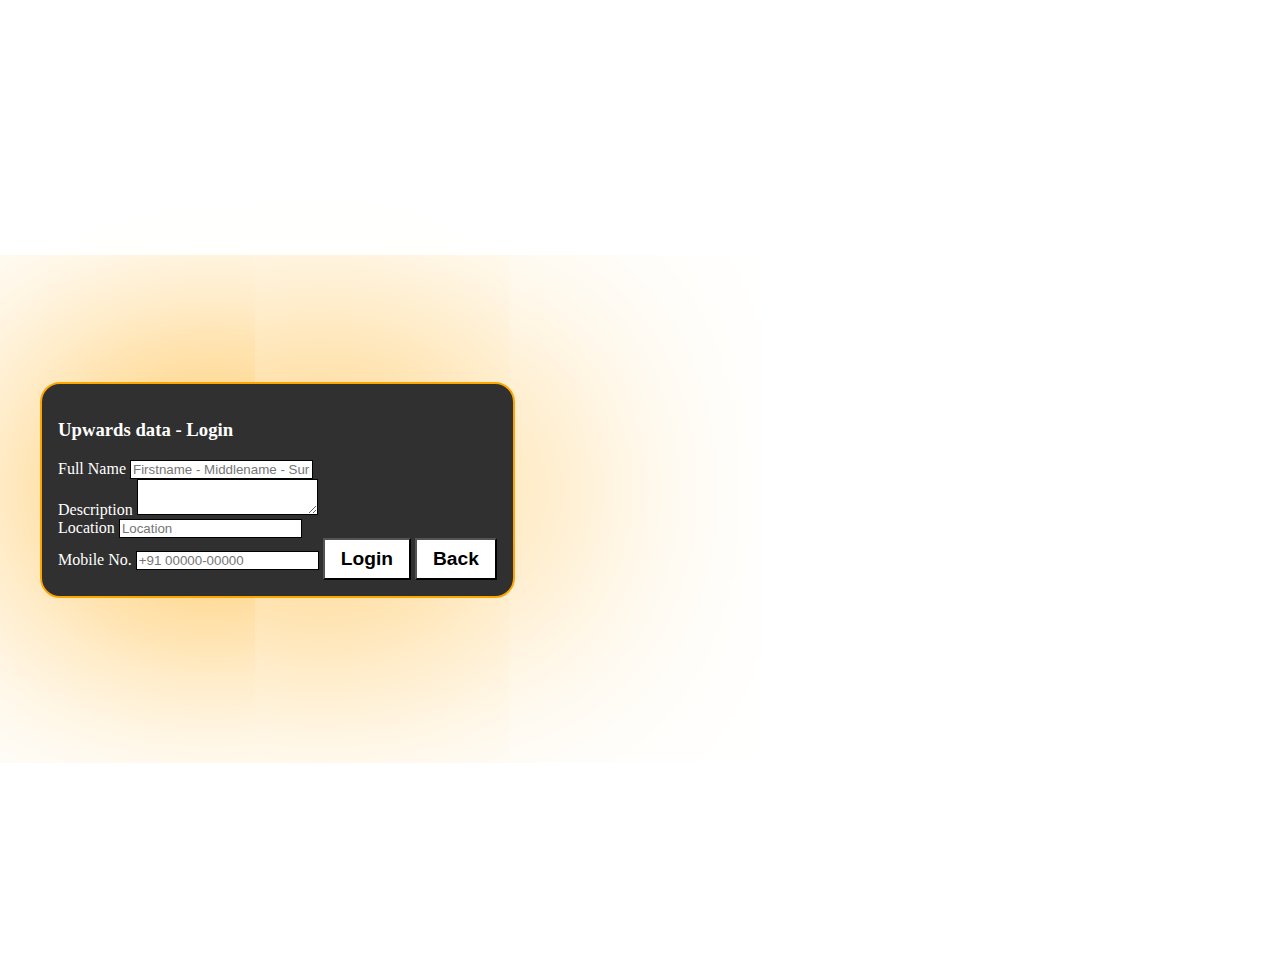
<file: login.html>
<!-- LOGIN PAGE HTML -->

<!DOCTYPE html>
<html lang="en">
<head>
    <meta charset="UTF-8">
    <meta name="viewport" content="width=device-width, initial-scale=1.0">
    <title>Upwards Data - Login</title>
     <link href="https://cdn.jsdelivr.net/npm/bootstrap@5.3.7/dist/css/bootstrap.min.css" rel="stylesheet" integrity="sha384-LN+7fdVzj6u52u30Kp6M/trliBMCMKTyK833zpbD+pXdCLuTusPj697FH4R/5mcr" crossorigin="anonymous">
     <link rel="stylesheet" href="login.css">
</head>
<body>
    <div class="container">
    <div class="row mt-3 ">
    <div class="col-8 offset-2">
        <h3>Upwards data - Login</h3>
      <div class="mb-3">
        <label for="title" class="form-label">Full Name</label>
        <input class="form-control" placeholder="Firstname - Middlename - Surname" type="text" />
      </div>
      <div class="mb-3">
        <label for="description" class="form-label">Description</label>
        <textarea
        class="form-control"
      ></textarea>
      </div>
      
    <div class="mb-3">
        <label for="location" class="form-label">Location</label>
        <input
      placeholder="Location"
      type="text" class="form-control"
      />
      </div>
    <div class="mb-3">
        <label for="mobile" class="form-label">Mobile No.</label>
        <input
      placeholder="+91 00000-00000"
      type="text" class="form-control"
      />
    <a href="index.html"><button class="btn btn-dark add-btn mt-3">Login</button></a>
    <a href="index.html"><button class="btn btn-dark add-btn mt-3">Back</button></a>
    </form>
    </div>
  </div>
  </div>
</body>
</html>
</file>
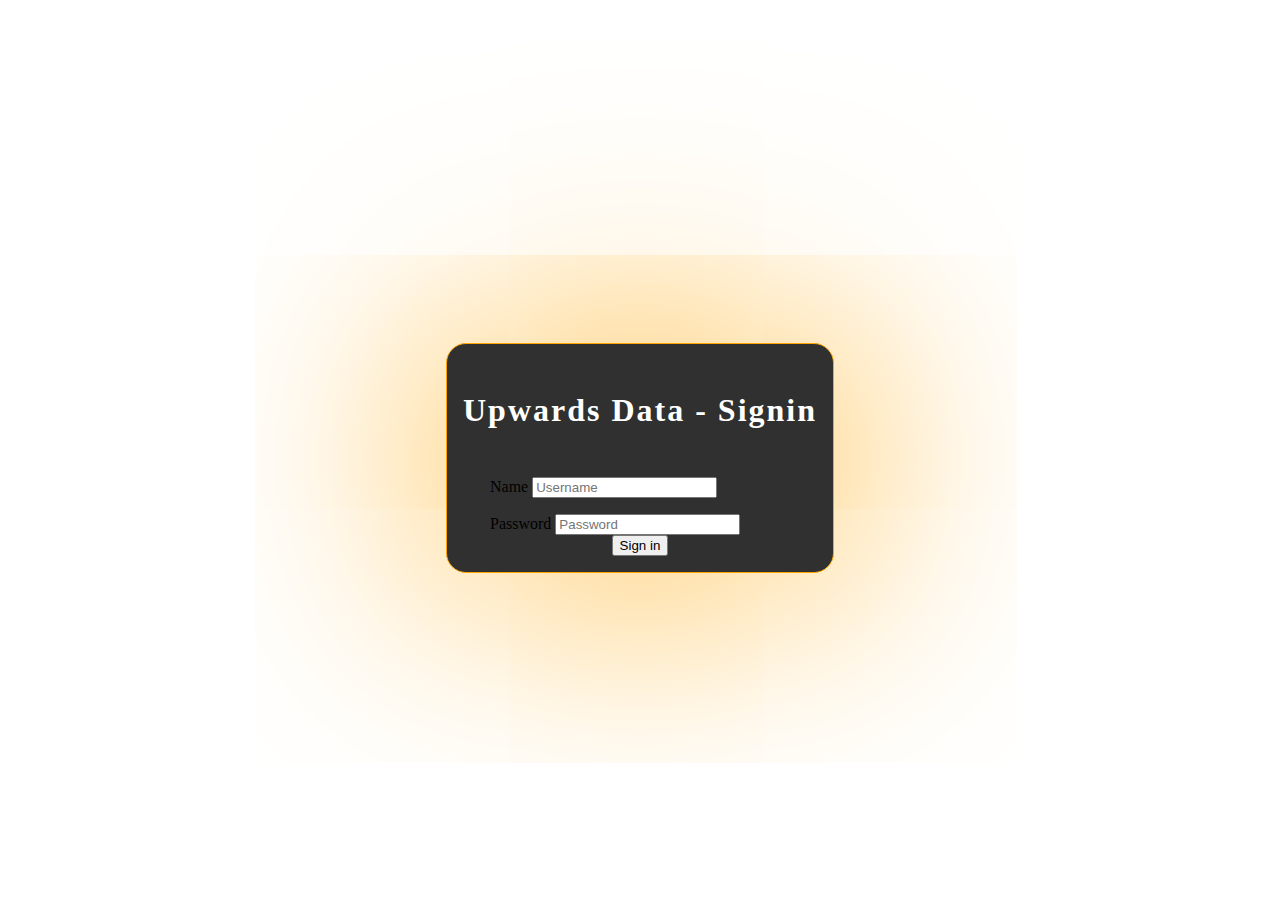
<file: signin.html>
<!-- SIGN IN PAGE HTML -->

<!DOCTYPE html>
<html lang="en">
<head>
    <meta charset="UTF-8">
    <meta name="viewport" content="width=device-width, initial-scale=1.0">
    <title>Upwards Data - Signin</title>
    <link rel="stylesheet" href="signin.css">
    <link href="https://cdn.jsdelivr.net/npm/bootstrap@5.3.7/dist/css/bootstrap.min.css" rel="stylesheet" integrity="sha384-LN+7fdVzj6u52u30Kp6M/trliBMCMKTyK833zpbD+pXdCLuTusPj697FH4R/5mcr" crossorigin="anonymous">
</head>
<body>
    <div class="container">
        <h3>Upwards Data - Signin</h3>
        <div class="input-group">
        <span class="input-group-text" id="addon-wrapping">Name</span>
        <input type="text" class="form-control" placeholder="Username" aria-label="Username" aria-describedby="addon-wrapping">
        </div>  
        <div class="input-group">
        <span class="input-group-text" id="addon-wrapping">Password</span>
        <input type="password" class="form-control" placeholder="Password" aria-label="Username" aria-describedby="addon-wrapping">
        </div> 
        <a href="index.html"><button class="btn btn-light mt-3 sign-btn">Sign in</button></a>
        
    </div>
</body>
</html>
</file>
<file: login.css>
/* LOGIN PAGE CSS */

body{
    background: url(https://plus.unsplash.com/premium_photo-1683121713210-97667d2e83c8?q=80&w=1332&auto=format&fit=crop&ixlib=rb-4.1.0&ixid=M3wxMjA3fDB8MHxwaG90by1wYWdlfHx8fGVufDB8fHx8fA%3D%3D);
    padding: 2rem;
    background-position: center;
    background-repeat: no-repeat;
    background-size: cover;
    height: 100vh;
    display: flex;
    align-items: center;
}
.container{
    padding: 1rem;
    background-color: #121212df;
    border-radius: 20px;
    border: 2px solid orange;
    box-shadow: 0px 0px 700px orange;
}
.row input{
    border: 1px solid black;
}

.row textarea{
    border: 1px solid black;
}

.row h3{
    color: #fff;
}

.row label{
    color: #fff;
}

.row button{
    background-color: #fff;
    color: black;
    padding: 8px 16px;
    font-size: 1.2rem;
    font-weight: 600;
}
</file>
<file: signin.css>
/* SIGN IN PAGE CSS */

body{
    background: url(https://plus.unsplash.com/premium_photo-1683121713210-97667d2e83c8?q=80&w=1332&auto=format&fit=crop&ixlib=rb-4.1.0&ixid=M3wxMjA3fDB8MHxwaG90by1wYWdlfHx8fGVufDB8fHx8fA%3D%3D);
    background-position: center;
    background-repeat: no-repeat;
    background-size: cover;
    height: 100vh;
    align-items: center;
    justify-content: center;
    display: flex;
}

.container{
    padding: 1rem;
    background-color: #121212df;
    border-radius: 20px;
    border: 1px solid orange;
    display: flex;
    flex-direction: column;
    justify-content: center;
    align-items: center;
    box-shadow: 0px 0px 700px orange;
}

.container h3{
    color: #fff;
    font-size: 2rem;
    font-weight: 700;
    letter-spacing: 2px;
}

.input-group{
    width: 300px !important;
    margin-top: 1rem;
}
</file>
